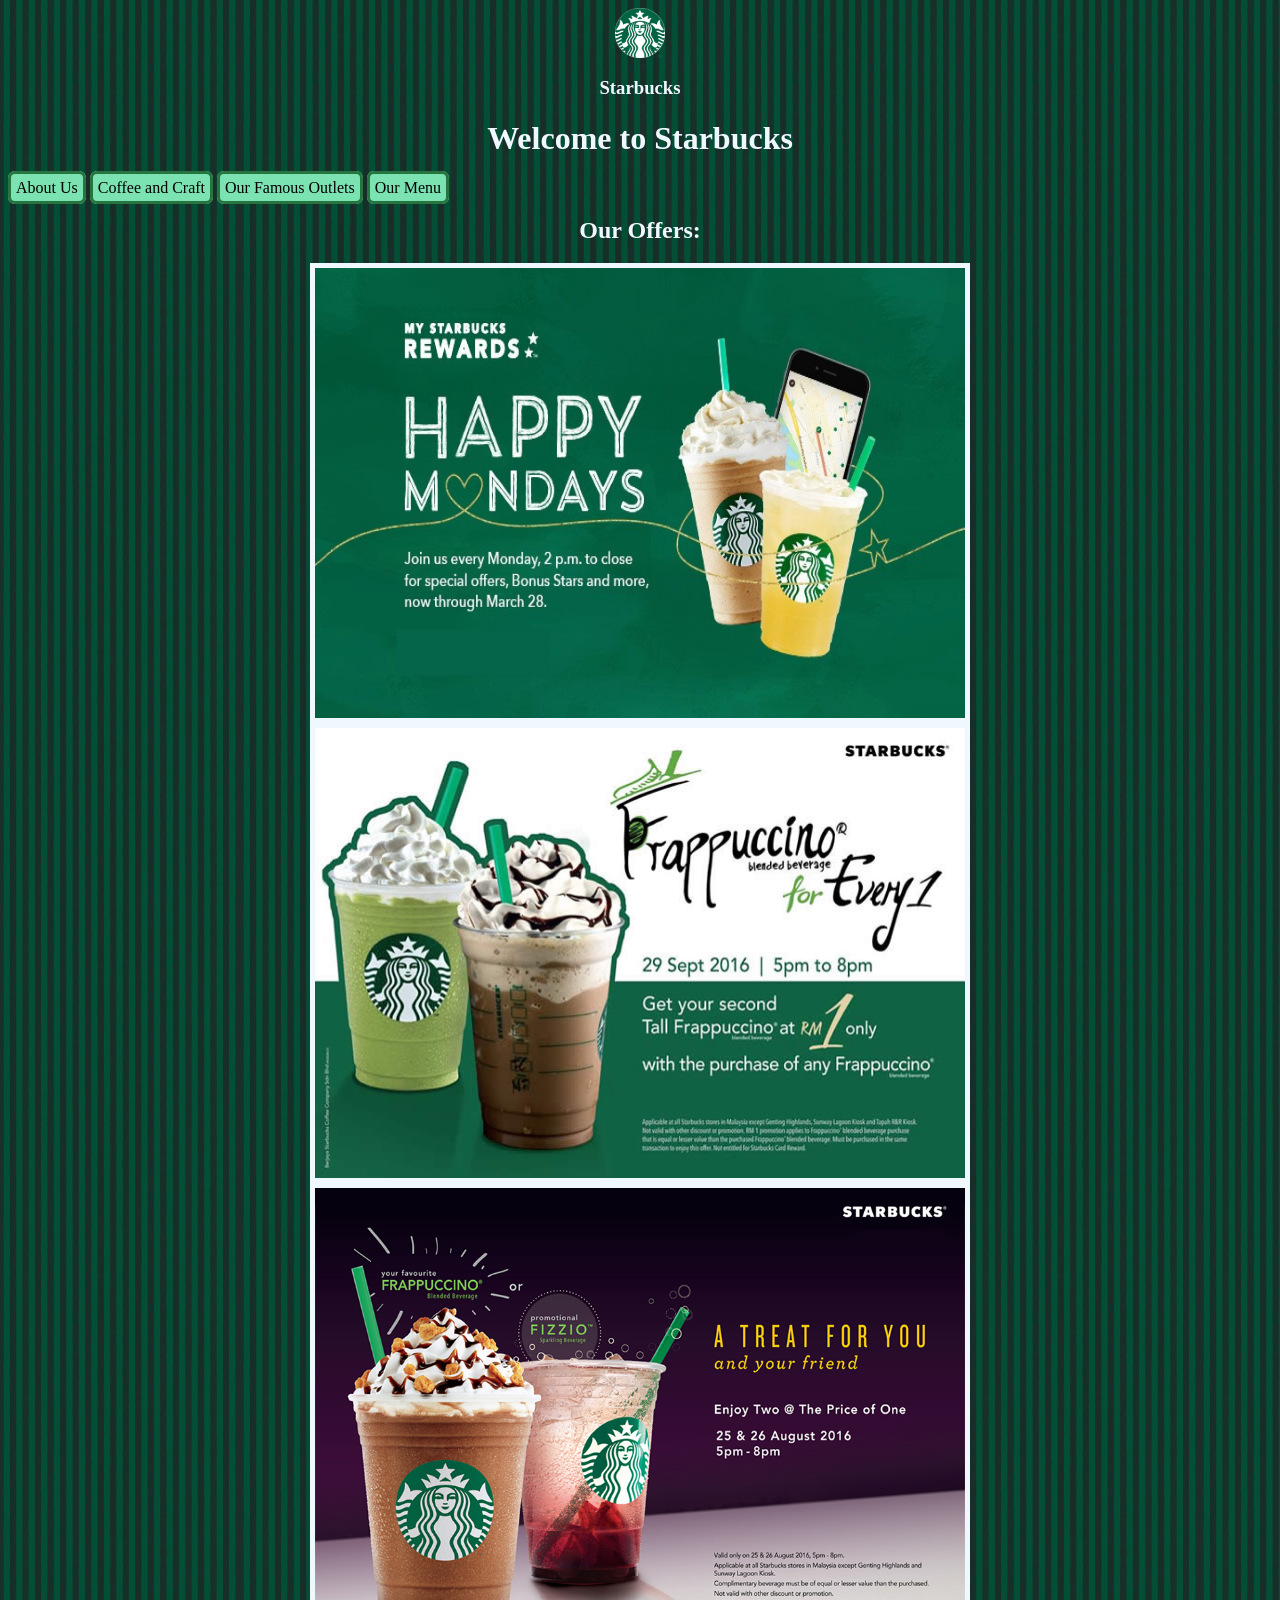
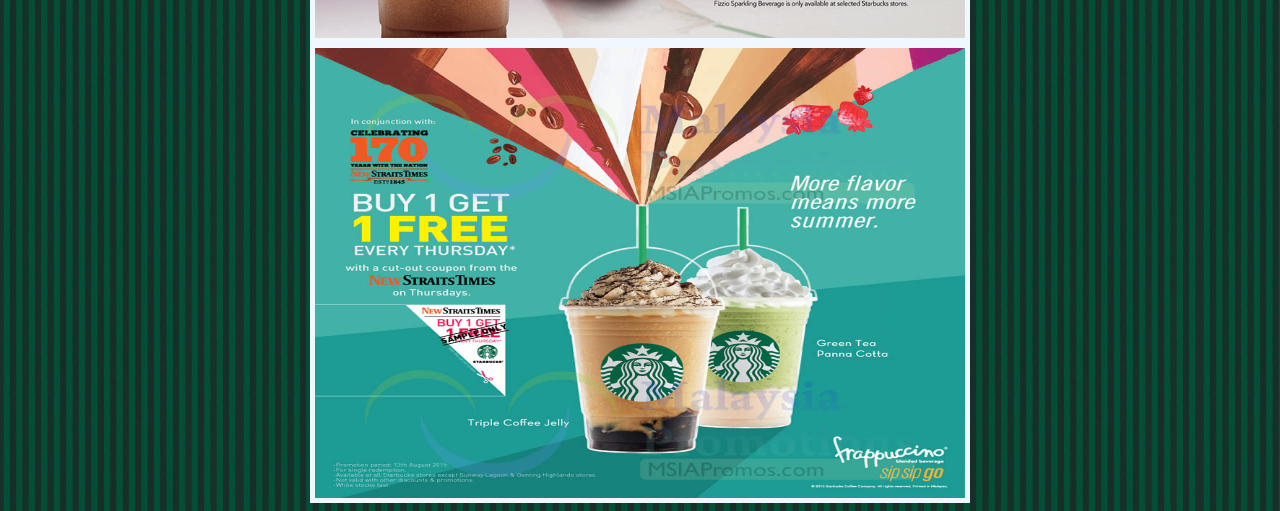
<file: index.html>
<!Doctype>
<html>
  <head>
    <link rel="stylesheet" href="style.css">
    </head>
  <body>
    <img src="R.png" alt="Image description" />
   <h3 id="logo">Starbucks</h3> 
    <h1 class="rayta">Welcome to Starbucks</h1>
    <a href="Starbucks2.html" >About Us</a>
    <a href="Untitled-1.html" >Coffee and Craft</a>
    <a href="lolboydm.html" >Our Famous Outlets</a>
    <a href="ola.html" >Our Menu</a>


    <h2 class="bust">Our Offers:</h2>
    <img class="lol" src="Starbucks-Happy-Mondays-2016.jpg" alt="Image Description">
    <img class="lol" src="Starbucks-29-Sep-2016.jpg" alt="Image Description">
    <img class="lol" src="blcc.png" alt="Image Description">

    <img class="lol" src="alcc.png" alt="Image Description">
</file>
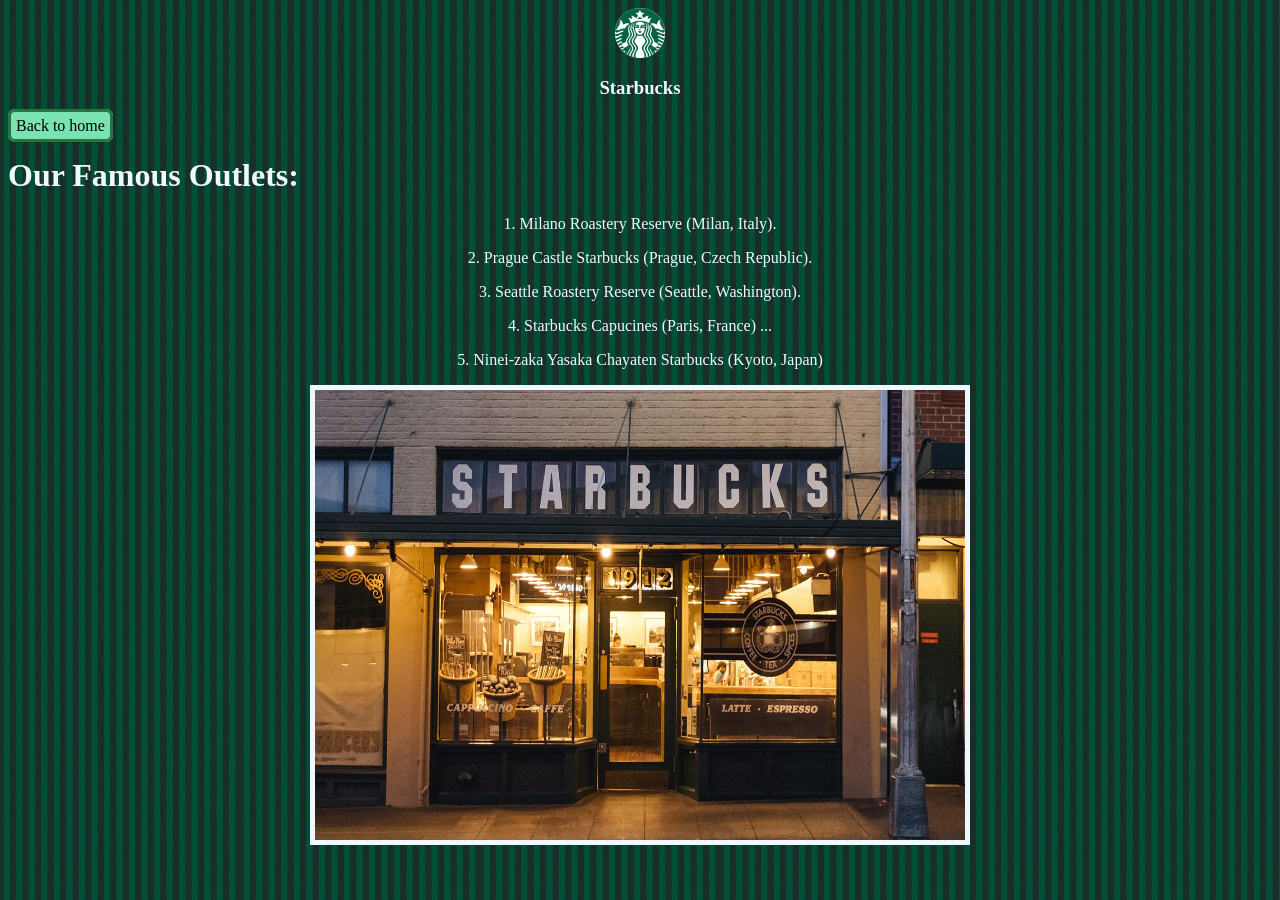
<file: lolboydm.html>
<!Doctype>
<html>
  <head>
    <link rel="stylesheet" href="style.css">
    </head>
  <body>
    <img src="R.png" alt="Image description" />
   <h3 id="logo">Starbucks</h3> 
   <a href="index.html" >Back to home</a>
   <h1> Our Famous Outlets:</h1>
   <p>1. Milano Roastery Reserve (Milan, Italy).</p>
<p>2. Prague Castle Starbucks (Prague, Czech Republic).</p>
<p>3. Seattle Roastery Reserve (Seattle, Washington).</p>
<p>4. Starbucks Capucines (Paris, France) ...</p>
<p>5. Ninei-zaka Yasaka Chayaten Starbucks (Kyoto, Japan) </p>
<img  class="lol" src="welc.jpg" alt="Image Description"> 
  
  </body>
</file>
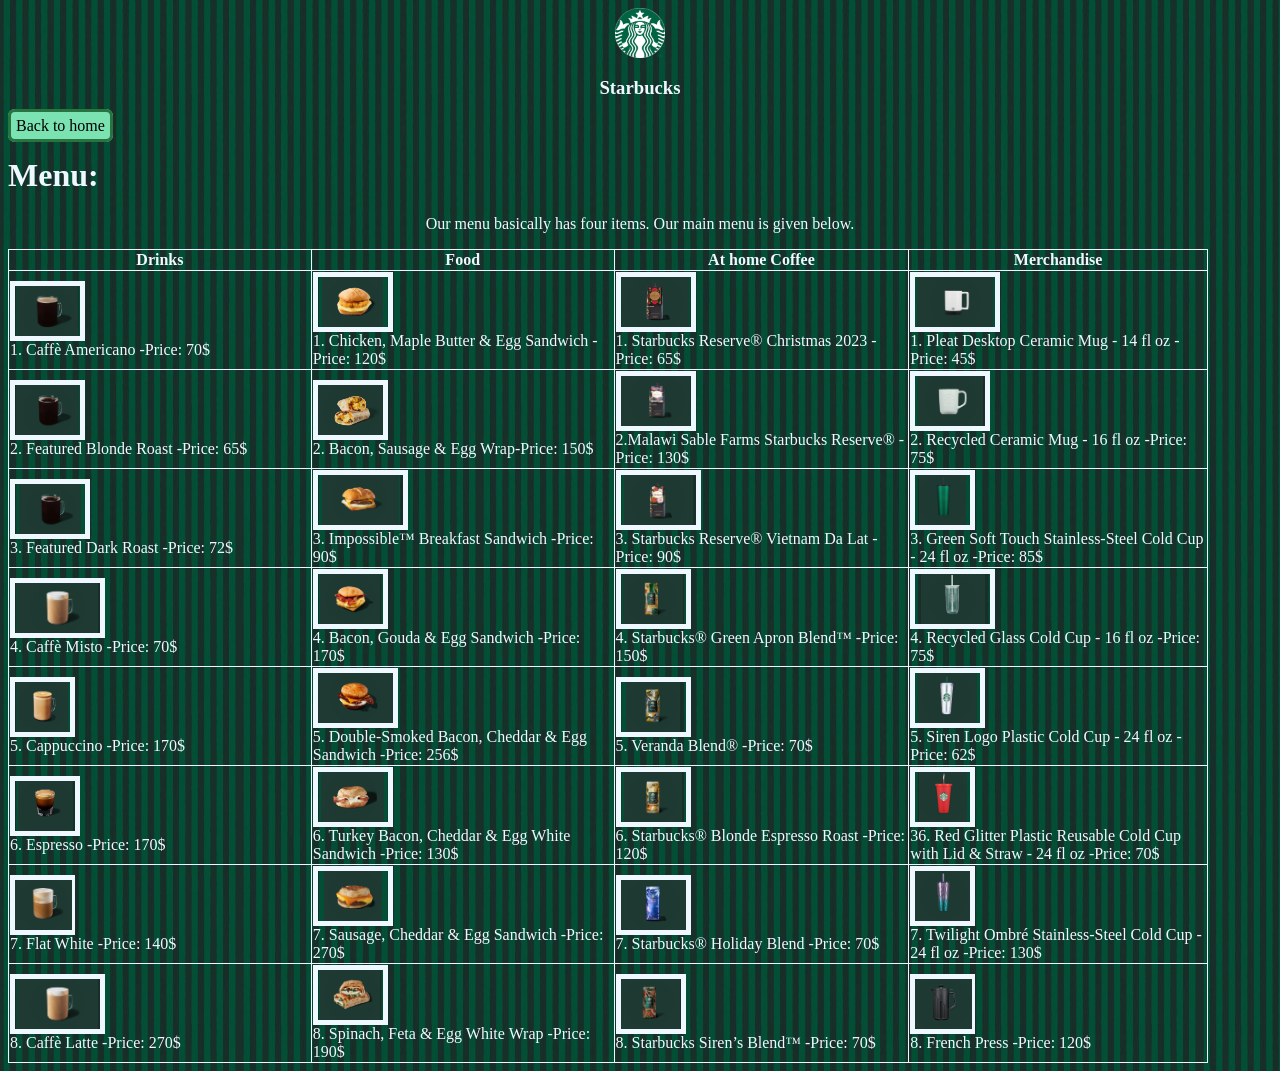
<file: ola.html>
<!Doctype>
<html>
  <head>
    <link rel="stylesheet" href="style.css">
    </head>
  <body>
    <img src="R.png" alt="Image description" />
   <h3 id="logo">Starbucks</h3> 
   <a href="index.html" >Back to home</a>

   <h1>Menu:</h1>
   <p>Our menu basically has four items. Our main menu is given below.</p>
 
 
 <table>
   <tr>
    
     <th>Drinks</th>
     <th>Food</th>
     <th>At home Coffee</th>
     <th>Merchandise</th>
     </tr>
   <tr>
     

     <td>
       <div class="calo">
         <img src="1.png" alt="Image description" />

       </div>
       1. Caffè Americano -Price: 70$</td>

     <td><div class="mal">
       <img src="8.png" alt="Image description" />
</div>
       1. Chicken, Maple Butter & Egg Sandwich -Price: 120$

     </td>
     <td>
       <div class="mal">
         <img src="hj.png" alt="Image description" />

       </div>1. Starbucks Reserve® Christmas 2023 -Price: 65$

     </td>
     <td><div class="cal">
       <img src="454.png" alt="Image description" />

       </div>
       1. Pleat Desktop Ceramic Mug - 14 fl oz -Price: 45$
       

     </td>
     

     </tr>
   <tr>
     <td><div class="al">
       <img src="2.png" alt="Image description" />
</div>
       2. Featured Blonde Roast -Price: 65$</td>
       
     <td><div class="ball">
       <img src="81.png" alt="Image description" />
       </div>
       2. Bacon, Sausage & Egg Wrap-Price: 150$
       </td>
     <td><div class="call">
         <img src="alt.png" alt="Image Description">
       </div>
       2.Malawi Sable Farms Starbucks Reserve® -Price: 130$
     </td>
     <td><div class="lavender">
         <img src="3435.png" alt="Image Description">
         </div>
         2. Recycled Ceramic Mug - 16 fl oz -Price: 75$

     </td>
     

   </tr>
   <tr >
     <td><div class="orchid">
         <img src="2.png" alt="Image Description">
         </div>
         3. Featured Dark Roast -Price: 72$</td>
     <td><div class="megha">
         <img src="21.png" alt="Image Description">
</div>
3. Impossible™ Breakfast Sandwich -Price: 90$

     </td>
     <td><div class="corn">
    <img src="jh.png" alt="Image Description">
    
     </div>3. Starbucks Reserve® Vietnam Da Lat -Price: 90$

     </td>
     <td><div class="doc">
         <img src="456.png" alt="Image Description">
     </div>3. Green Soft Touch Stainless-Steel Cold Cup - 24 fl oz -Price: 85$

     </td>
     

   </tr>
   <tr>
     <td><div class="mod">
         <img src="7.png" alt="Image Description">
         </div>
         4. Caffè Misto -Price: 70$
     </td>
     <td><div class=" laro">
         <img src="bol.png" alt="Image Description">
     </div>4. Bacon, Gouda & Egg Sandwich -Price: 170$

     </td>
     <td><div class="taro">
         <img src="dft.png" alt="Image Description">
     </div>4. Starbucks® Green Apron Blend™ -Price: 150$

     </td>
     <td><div class="maro">
         <img src="adb.png" alt="Image Description">
     </div>4. Recycled Glass Cold Cup - 16 fl oz -Price: 75$

     </td>
     
   </tr>
   <tr>
     <td><div class="misto">
         <img src="4.png" alt="Image Description">
         </div>
         5. Cappuccino -Price: 170$
     </td>
     <td><div class="baro">
         <img src="22.png" alt="Image Description">
     </div>5. Double-Smoked Bacon, Cheddar & Egg Sandwich -Price: 256$
       


     </td>
     <td><div class="caro">
         <img src="llcc.png" alt="Image description">
     </div>5. Veranda Blend® -Price: 70$

     </td>
     <td><div class="daro" >
         <img src="dfr.png" alt="Image Description">
     </div>5. Siren Logo Plastic Cold Cup - 24 fl oz -Price: 62$

       
     </td>
     

   </tr>
   <tr>
     <td><div class="roald">
         <img src="alu.png" alt="Image Description">
         </div>
         6. Espresso -Price: 170$
     </td>
     <td><div class="Mer">
         <img src="34.png" alt="Image Description">
         </div>
     </div>6. Turkey Bacon, Cheddar & Egg White Sandwich -Price: 130$

     </td>
     <td><div class="dont">
         <img src="miga.png" alt="Image Description">
         </div>
     </div>6. Starbucks® Blonde Espresso Roast -Price: 120$

     </td>
     <td><div class="latte">
         <img src="65.png" alt="Image Description">
         </div>
         36. Red Glitter Plastic Reusable Cold Cup with Lid & Straw - 24 fl oz -Price: 70$

     </td>
     
   </tr>
   <tr>
     <td> <div class="mode">
         <img src="blue.png" alt="Image Description">
         </div>
         7. Flat White -Price: 140$
     </td>
     <td><div class="calte">
         <img src="yt.png" alt="Image Description">
         </div>
         7. Sausage, Cheddar & Egg Sandwich -Price: 270$


     </td>
     <td><div class="mom">
         <img src="llft.png" alt="img Description">
         </div>
         7. Starbucks® Holiday Blend -Price: 70$

     </td>
     <td><div class="dad">
         <img src="df.png" alt="Image Description">
         </div>
         7. Twilight Ombré Stainless-Steel Cold Cup - 24 fl oz -Price: 130$

     </td>
     
   </tr>
   <tr>
     <td><div class="lato">
         <img src="23.png" alt="Image Description">
         </div>
         8. Caffè Latte -Price: 270$
     </td>
     <td><div class="mido">
         <img src="45.png" alt="Image Description">
         </div>
         8. Spinach, Feta & Egg White Wrap -Price: 190$

     </td>
     <td><div class="difo">
         <img src="magma.png" alt="Image Description">
     </div>
         8. Starbucks Siren’s Blend™ -Price: 70$

     </td>
     <td><div class="mata">
         <img src="e456.png" alt="Image Description">
         </div>
         8. French Press -Price: 120$

     </td>
     

   </tr>
   
   </body>
</html>
</file>
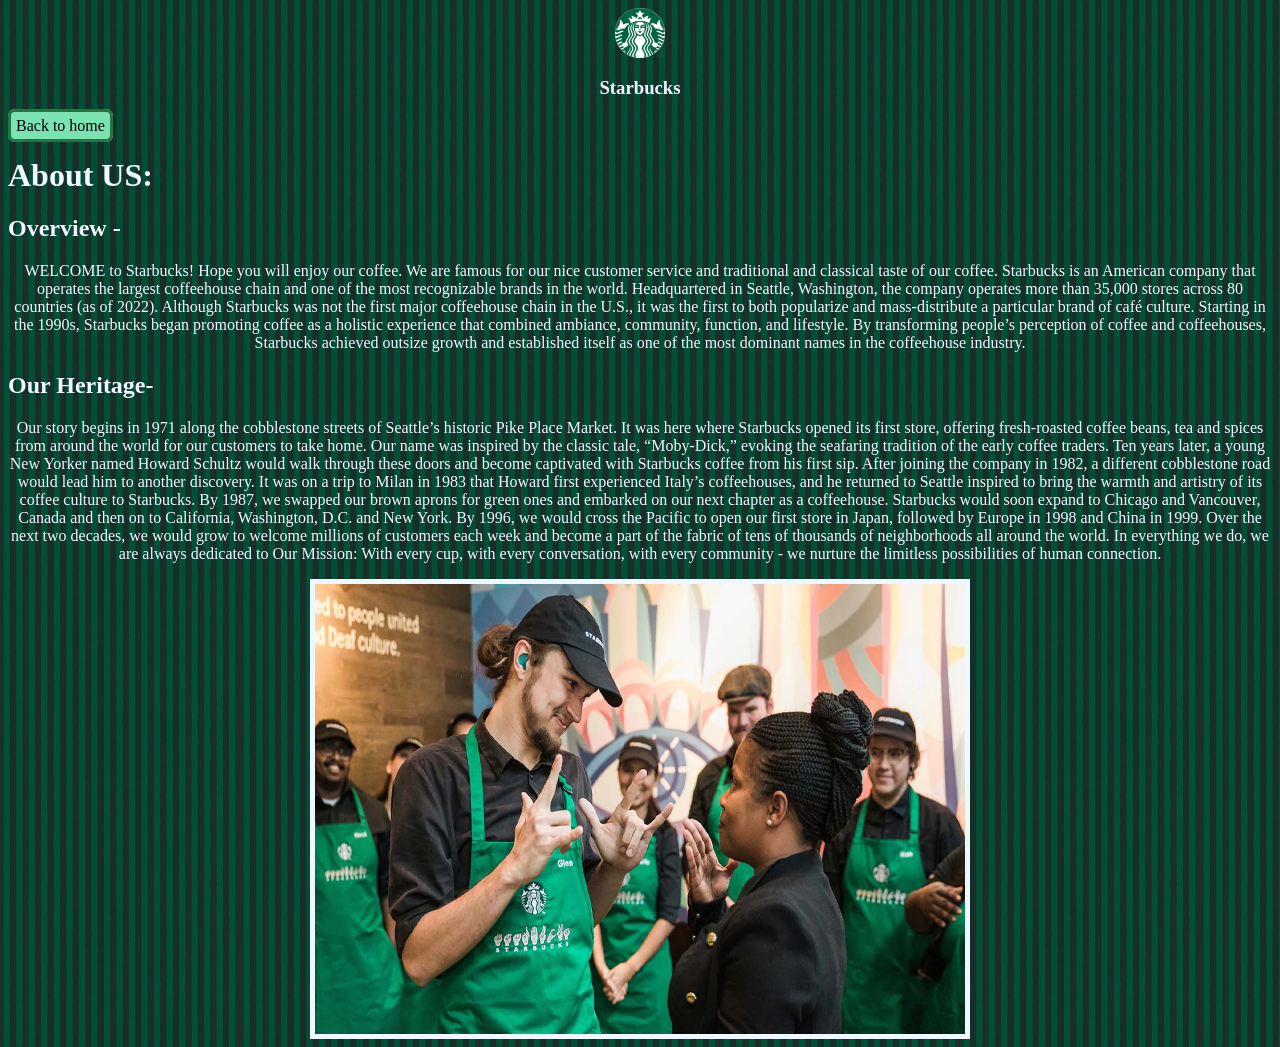
<file: Starbucks 2.html>
<!Doctype>
<html>
  <head>
    <link rel="stylesheet" href="style.css">
    </head>
  <body>
    <img src="R.png" alt="Image description" />
   <h3 id="logo">Starbucks</h3> 
   <a href="Starbucks.html" >Back to home</a>
   <h1>About US:</h1>
    <h2>Overview -</h2>
   <p> WELCOME to Starbucks! Hope you will enjoy our coffee. We are famous for our nice customer service and traditional and classical
         taste of our coffee. Starbucks is an American company that operates the largest coffeehouse chain and one of the most recognizable brands in the world. Headquartered in Seattle, Washington, the company operates more than 35,000 stores across 80 countries (as of 2022).
          Although Starbucks was not the first major coffeehouse chain in the U.S., it was the first to both popularize and mass-distribute
          a particular brand of café culture. Starting in the 1990s, Starbucks began promoting coffee as a holistic experience that 
          combined ambiance, community, function, and lifestyle. By transforming people’s perception of coffee and coffeehouses, Starbucks
           achieved outsize growth and established itself as one of the most dominant names in the coffeehouse industry.</p>

           <h2>Our Heritage-</h2>
           <p>Our story begins in 1971 along the cobblestone streets of Seattle’s historic Pike Place Market. It was here where Starbucks opened its
             first store, offering fresh-roasted coffee beans, tea and spices from around the world for our customers to take home. Our name was
              inspired by the classic tale, “Moby-Dick,” evoking the seafaring tradition of the early coffee traders.

            Ten years later, a young New Yorker named Howard Schultz would walk through these doors and become captivated with Starbucks coffee
             from his first sip. After joining the company in 1982, a different cobblestone road would lead him to another discovery. It was on
              a trip to Milan in 1983 that Howard first experienced Italy’s coffeehouses, and he returned to Seattle inspired to bring the warmth
               and artistry of its coffee culture to Starbucks. By 1987, we swapped our brown aprons for green ones and embarked on our next
                chapter as a coffeehouse.
            
            Starbucks would soon expand to Chicago and Vancouver, Canada and then on to California, Washington, D.C. and New York. By 1996,
             we would cross the Pacific to open our first store in Japan, followed by Europe in 1998 and China in 1999. Over the next two 
             decades, we would grow to welcome millions of customers each week and become a part of the fabric of tens of thousands of 
             neighborhoods all around the world. In everything we do, we are always dedicated to Our Mission: With every cup, with 
             every conversation, with every community - we nurture the limitless possibilities of human connection.</p>
             
             <img class="lol" src="134456.webp" alt="Image description" />

             </body>
</file>
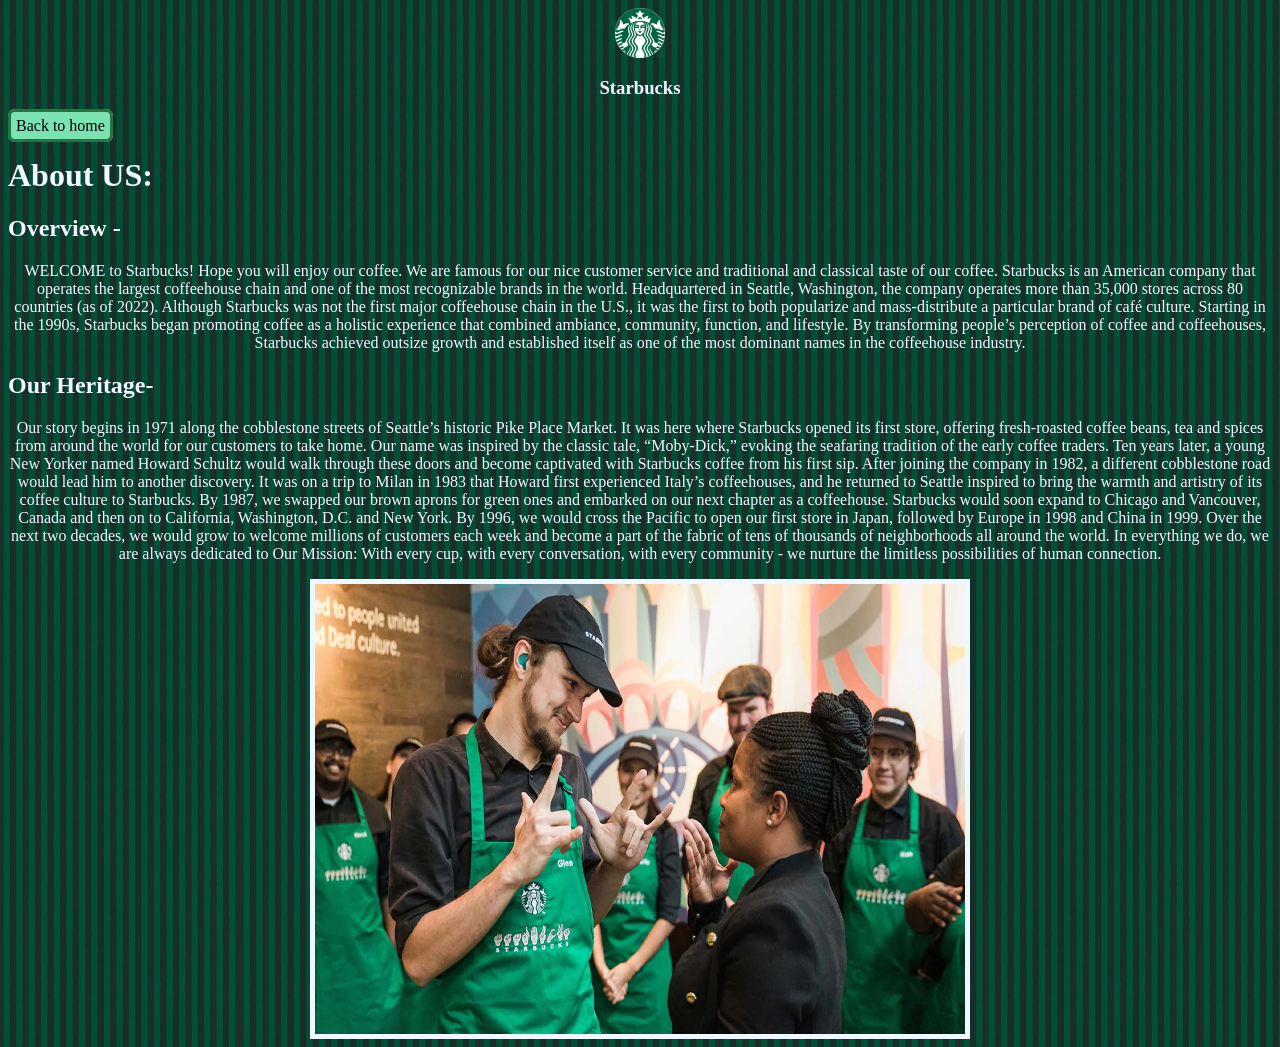
<file: Starbucks2.html>
<!Doctype>
<html>
  <head>
    <link rel="stylesheet" href="style.css">
    </head>
  <body>
    <img src="R.png" alt="Image description" />
   <h3 id="logo">Starbucks</h3> 
   <a href="index.html" >Back to home</a>
   <h1>About US:</h1>
    <h2>Overview -</h2>
   <p> WELCOME to Starbucks! Hope you will enjoy our coffee. We are famous for our nice customer service and traditional and classical
         taste of our coffee. Starbucks is an American company that operates the largest coffeehouse chain and one of the most recognizable brands in the world. Headquartered in Seattle, Washington, the company operates more than 35,000 stores across 80 countries (as of 2022).
          Although Starbucks was not the first major coffeehouse chain in the U.S., it was the first to both popularize and mass-distribute
          a particular brand of café culture. Starting in the 1990s, Starbucks began promoting coffee as a holistic experience that 
          combined ambiance, community, function, and lifestyle. By transforming people’s perception of coffee and coffeehouses, Starbucks
           achieved outsize growth and established itself as one of the most dominant names in the coffeehouse industry.</p>

           <h2>Our Heritage-</h2>
           <p>Our story begins in 1971 along the cobblestone streets of Seattle’s historic Pike Place Market. It was here where Starbucks opened its
             first store, offering fresh-roasted coffee beans, tea and spices from around the world for our customers to take home. Our name was
              inspired by the classic tale, “Moby-Dick,” evoking the seafaring tradition of the early coffee traders.

            Ten years later, a young New Yorker named Howard Schultz would walk through these doors and become captivated with Starbucks coffee
             from his first sip. After joining the company in 1982, a different cobblestone road would lead him to another discovery. It was on
              a trip to Milan in 1983 that Howard first experienced Italy’s coffeehouses, and he returned to Seattle inspired to bring the warmth
               and artistry of its coffee culture to Starbucks. By 1987, we swapped our brown aprons for green ones and embarked on our next
                chapter as a coffeehouse.
            
            Starbucks would soon expand to Chicago and Vancouver, Canada and then on to California, Washington, D.C. and New York. By 1996,
             we would cross the Pacific to open our first store in Japan, followed by Europe in 1998 and China in 1999. Over the next two 
             decades, we would grow to welcome millions of customers each week and become a part of the fabric of tens of thousands of 
             neighborhoods all around the world. In everything we do, we are always dedicated to Our Mission: With every cup, with 
             every conversation, with every community - we nurture the limitless possibilities of human connection.</p>
             
             <img class="lol" src="134456.webp" alt="Image description" />

             </body>
</file>
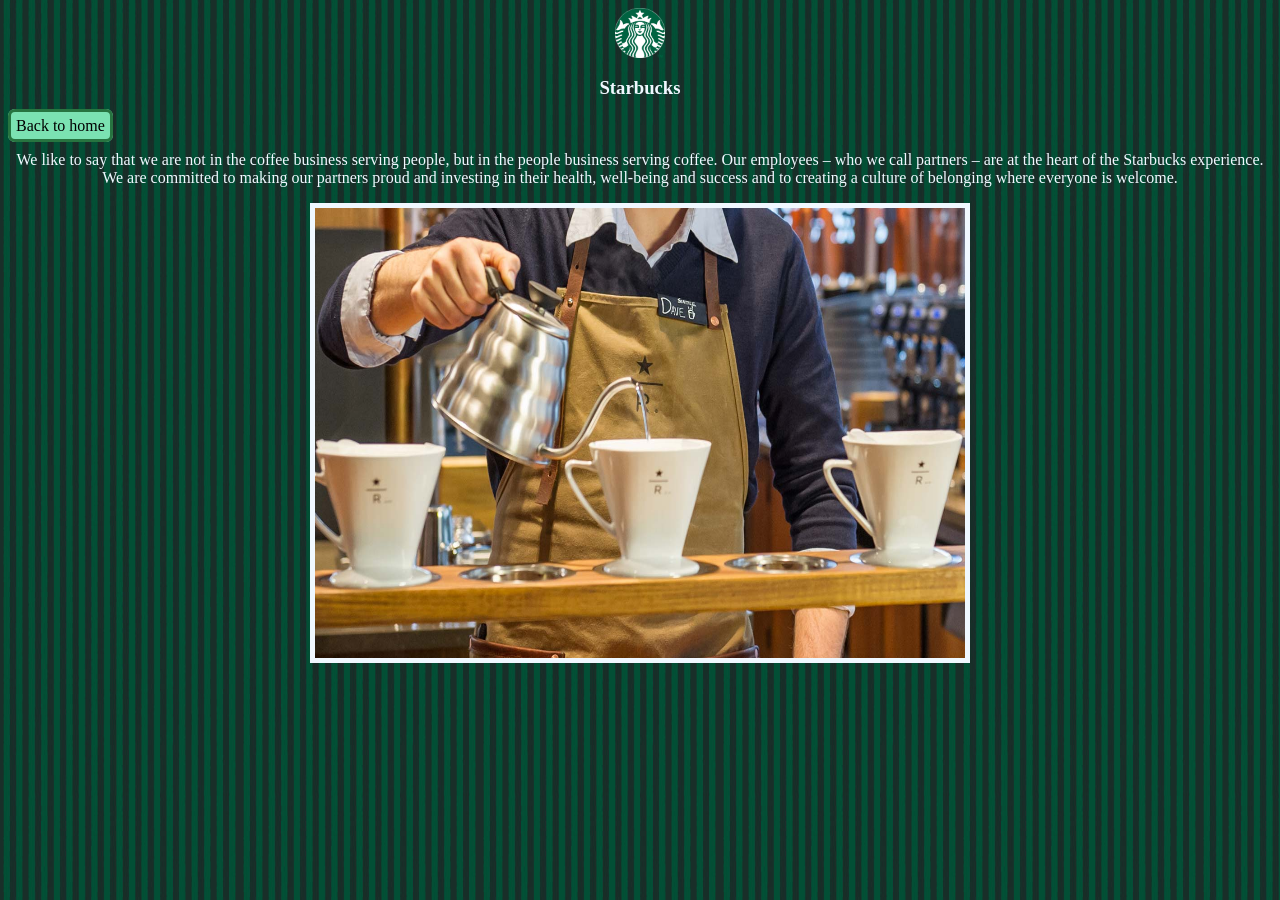
<file: Untitled-1.html>
<!Doctype>
<html>
  <head>
    <link rel="stylesheet" href="style.css">
    </head><!Doctype>
<html>
  <head>
    <link rel="stylesheet" href="style.css">
    </head>
  <body>
    <img src="R.png" alt="Image description" />
   <h3 id="logo">Starbucks</h3> 
   <a href="index.html" >Back to home</a>
      <p>We like to say that we are not in the coffee business serving people, but in the people business serving coffee. 
       Our employees – who we call partners – are at the heart of the Starbucks experience. We are committed to making our 
       partners proud and investing in their health, well-being and success and to creating a culture of belonging where 
       everyone is welcome.</p>
       <img  class="lol" src="137-72909.jpg" alt="Image Description">
    </body>
</file>
<file: style.css>
body {
  background-image: url(al.png)
}
#logo {
  color: aliceblue;
  text-align: center
} 
p {
  color: black;
}
h2 {
  font-weight: bold;
  color: aliceblue;
}
h1{
  color: aliceblue
}
img {
  height: 50px;
  display: block;
  margin: auto;
}
table, tr, th, td {
  border: 1px solid aliceblue;
  color: aliceblue;
  border-collapse: collapse;
  width: 1200px;
  
}
a {
  border-style: solid;
   border-color:;
  border-radius:7px;
  background-color:#7be2b2;
  padding: 5px;
  text-decoration: none;
  color: black;
  border-color: #277440
}

.rayta {
  text-align: center;
}
.lol{
  width: 650;
  height: 450;
  margin: 0px;
  border-color: aliceblue;
  border-width: 5px;
  border-style: solid;
  border-radius: 0px
  display: block;
  margin: auto;
}
.bust{
  text-align: center;
}
.calo {
  
  width: 65;
  margin: 0px;
  border-color: aliceblue;
  border-width: 5px;
  border-style: solid;
  border-radius: 0px;
}
.salo{
  width: 65;
  margin: 0px;
  border-color: aliceblue;
  border-width: 5px;
  border-style: solid;
  border-radius: 0px;
}
.mal {
  width: 70;
  margin: 0px;
  border-color: aliceblue;
  border-width: 5px;
  border-style: solid;
  border-radius: 0px;
  
}
.cal {
  width: 80;
  margin: 0px;
  border-color: aliceblue;
  border-width: 5px;
  border-style: solid;
  border-radius: 0px;
}
.al{
  height: 50;
  width:65;
  margin: 0px;
  border-color: aliceblue;
  border-width: 5px;
  border-style: solid;
  border-radius: 0px;
}
.ball {
  height: 50;
  width:65;
  margin: 0px;
  border-color: aliceblue;
  border-width: 5px;
  border-style: solid;
  border-radius: 0px;
}
.call {
  height: 50;
  width:70;
  margin: 0px;
  border-color: aliceblue;
  border-width: 5px;
  border-style: solid;
  border-radius: 0px;
}
  .lavender {
    height: 50;
    width:70;
    margin: 0px;
    border-color: aliceblue;
    border-width: 5px;
    border-style: solid;
    border-radius: 0px;
  }
.orchid {
    height: 50;
    width:70;
    margin: 0px;
    border-color: aliceblue;
    border-width: 5px;
    border-style: solid;
    border-radius: 0px;
}
.mod {
    height: 50;
    width:85;
    margin: 0px;
    border-color: aliceblue;
    border-width: 5px;
    border-style: solid;
    border-radius: 0px;
}
.misto {
    height: 50;
    width:55;
    margin: 0px;
    border-color: aliceblue;
    border-width: 5px;
    border-style: solid;
    border-radius: 0px;
}
.roald {
    height: 50;
    width:60;
    margin: 0px;
    border-color: aliceblue;
    border-width: 5px;
    border-style: solid;
    border-radius: 0px
}
.lato {
    height: 50;
    width:85;
    margin: 0px;
    border-color: aliceblue;
    border-width: 5px;
    border-style: solid;
    border-radius: 0px
}
.mode {
    height: 50;
    width: 55px;;
    margin: 0px;
    border-color: aliceblue;
    border-width: 5px;
    border-style: solid;
    border-radius: 0px
}
.mido {
    height: 50;
    width: 65px;;
    margin: 0px;
    border-color: aliceblue;
    border-width: 5px;
    border-style: solid;
    border-radius: 0px 
}
.difo {
    height: 50;
    width: 60px;;
    margin: 0px;
    border-color: aliceblue;
    border-width: 5px;
    border-style: solid;
    border-radius: 0px
}
.mata {
    height: 50;
    width: 55px;;
    margin: 0px;
    border-color: aliceblue;
    border-width: 5px;
    border-style: solid;
    border-radius: 0px
}
.calte {
    height: 50;
    width: 70px;;
    margin: 0px;
    border-color: aliceblue;
    border-width: 5px;
    border-style: solid;
    border-radius: 0px
}
.mom {
    height: 50;
    width: 65px;;
    margin: 0px;
    border-color: aliceblue;
    border-width: 5px;
    border-style: solid;
    border-radius: 0px
}
.dad {
    height: 50;
    width: 55px;;
    margin: 0px;
    border-color: aliceblue;
    border-width: 5px;
    border-style: solid;
    border-radius: 0px
}
.mer {
    height: 50;
    width: 70px;;
    margin: 0px;
    border-color: aliceblue;
    border-width: 5px;
    border-style: solid;
    border-radius: 0px
}
.dont {
    height: 50;
    width: 65px;;
    margin: 0px;
    border-color: aliceblue;
    border-width: 5px;
    border-style: solid;
    border-radius: 0px
}
.latte {
    height: 50;
    width: 55px;;
    margin: 0px;
    border-color: aliceblue;
    border-width: 5px;
    border-style: solid;
    border-radius: 0px
}
.corn {
    height: 50;
    width: 75px;;
    margin: 0px;
    border-color: aliceblue;
    border-width: 5px;
    border-style: solid;
    border-radius: 0px
}
.megha {
    height: 50;
    width: 85px;;
    margin: 0px;
    border-color: aliceblue;
    border-width: 5px;
    border-style: solid;
    border-radius: 0px
}
.doc {
    height: 50;
    width: 55px;;
    margin: 0px;
    border-color: aliceblue;
    border-width: 5px;
    border-style: solid;
    border-radius: 0px
}
.laro {
    height: 50;
    width: 65px;;
    margin: 0px;
    border-color: aliceblue;
    border-width: 5px;
    border-style: solid;
    border-radius: 0px
}
.taro{
    height: 50;
    width: 65px;;
    margin: 0px;
    border-color: aliceblue;
    border-width: 5px;
    border-style: solid;
    border-radius: 0px
}
.maro {
    height: 50;
    width: 75px;;
    margin: 0px;
    border-color: aliceblue;
    border-width: 5px;
    border-style: solid;
    border-radius: 0px
}
.baro {
    height: 50;
    width: 75px;;
    margin: 0px;
    border-color: aliceblue;
    border-width: 5px;
    border-style: solid;
    border-radius: 0px
}
.caro {
    height: 50;
    width: 65px;;
    margin: 0px;
    border-color: aliceblue;
    border-width: 5px;
    border-style: solid;
    border-radius: 0px
} 
.daro {
    height: 50;
    width: 65px;;
    margin: 0px;
    border-color: aliceblue;
    border-width: 5px;
    border-style: solid;
    border-radius: 0px
}

p {
    color: aliceblue;
    text-align: center;
}
</file>
